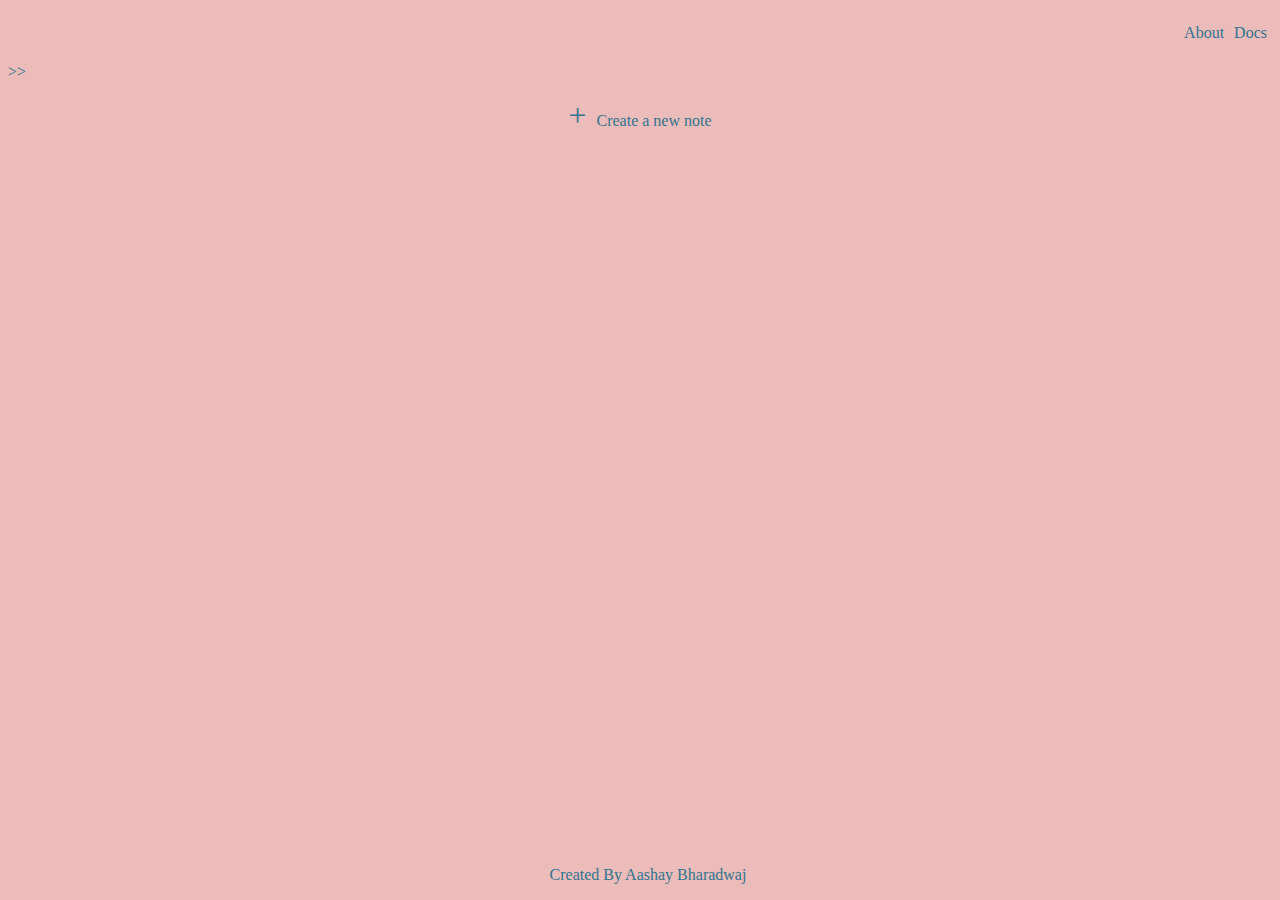
<file: index.html>
<html>
    <head>
        <link rel="stylesheet" href="https://fonts.googleapis.com/css2?family=Cormorant+Garamond:ital,wght@0,300;1,300&family=Supermercado+One&display=swap"> 
        <link href="https://fonts.googleapis.com/css2?family=Hurricane&display=swap" rel="stylesheet">         <Title>Home</Title>
        <link href = "CSS/style.css" rel="stylesheet" >
    </head>
    <body>
        <nav class="navbar">
            <ol>
                <li><a href="#">About</a></li>
                <li><a href="#">Docs</a></li>
            </ol>
        </nav>
        <input type="checkbox" id="menutoggler_home">
        <label for="menutoggler_home" class="toggle" >>></label>
        <div class="wrap-content">
        <nav class="slidemenu_home">
            <ul>
                <label for="menutoggler_home" class="close"><<</label>
                <li><b><Menu></Menu></b></li>
                <li><a href="index.html">Home</a></li>
                <li><a href="note.html">Notes</a></li>
            </ul>
        </nav>
        <section>
            <p><button onclick="window.location.href='note.html'" name = "Add" class = "add" >+ </button> Create a new note</p>
        </section>
    </div>
        
    </body>
    <footer>
        <p>Created By Aashay Bharadwaj</p>
    </footer>
</html>
</file>
<file: CSS/style.css>
*{
    color: #31748f

}
body{
    background-color:#ebbcba ;
}
textarea{
    font-family: 'Hurricane', cursive;
    font-size: 40px;
    background-color: #e0def4;
    width: 350px;
    height: 250px;
    text-decoration: none;
    resize: none;
}

.navbar{
    display: flex;
    flex-direction: row;
    justify-content: right;
}
nav ol li{
    list-style: none;
    display: flex;
    float: left;
    padding: 5px;
    justify-content: space-between;
    padding-top: 0px;
   
    
}
nav a {
    text-decoration: none;
    list-style-type: none;
}
button{
    all: unset;
    cursor: pointer;
}
.add {
    font-size: xx-large;
    padding-right: 10px;
    display: flex;
}

footer p {  
    width: 100%;
    position: absolute;
    bottom: 0;
    z-index: 1;
    text-align: center;
}
nav li{
    list-style-type: none;
    padding-top: 30px;
}
.slidemenu_home{
    font-family: 'Arvo', serif;
    visibility: collapse;
    background-color: #f2e9e1;
    position: fixed;
    top: 0;
    left: 0;
    width: 225px;
    height: 100%;
    padding: 20px 0;
    
}
.slidemenu{
    font-family: 'Arvo', serif;
    visibility: collapse;
    background-color: #f2e9e1;
    position: fixed;
    top: 0;
    left: 0;
    width: 225px;
    height: 100%;
    padding: 20px 0;
    
}
.note{
    display: flex;
    justify-content: center;
}
.buttons{
    display: flex;
    text-indent: 15px;
    justify-content: center;
    padding-left: 250px;
    padding-top: 10px;
    
} 
section p {
    display: flex;
    align-items: baseline;
    justify-content: center;
    
}
#menutoggler_home{
    display: none;
}
#menutoggler{
    display: none;
}
#menutoggler:checked ~ * .slidemenu {
    visibility: visible;
  }
  #menutoggler:unchecked ~ * .slidemenu {
    visibility: collapse;
  }
.delete{
    color: #eb6f92;
}

#menutoggler_home:checked ~ * .slidemenu_home {
    visibility: visible;
  }
  #menutoggler_home:unchecked ~ * .slidemenu_home {
    visibility: collapse;
  }
  .close{
      float: right;
  }
  @media screen and (max-width : 825px) and (max-height: 825px) {
    .slidemenu_home{
        font-family: 'Arvo', serif;
        visibility: collapse;
        background-color: #f2e9e1;
        position: fixed;
        top: 0;
        left: 0;
        font-size: 20px;
        width: 125px;
        height: 100%;
        padding: 20px 0;
        
    }
    .slidemenu{
        font-family: 'Arvo', serif;
        visibility: collapse;
        background-color: #f2e9e1;
        position: fixed;
        top: 0;
        font-size: 15px;
        left: 0;
        width: 125px;
        height: 100%;
        padding: 20px 0;
        
    }
    textarea{
        width: 150px;
        height: 125px;
        font-size: 20px;
    }
    .buttons{
        display: flex;
        text-indent: 15px;
        justify-content: center;
        padding-left: 75px;
        padding-top: 10px;
        
    } 

  }
</file>
